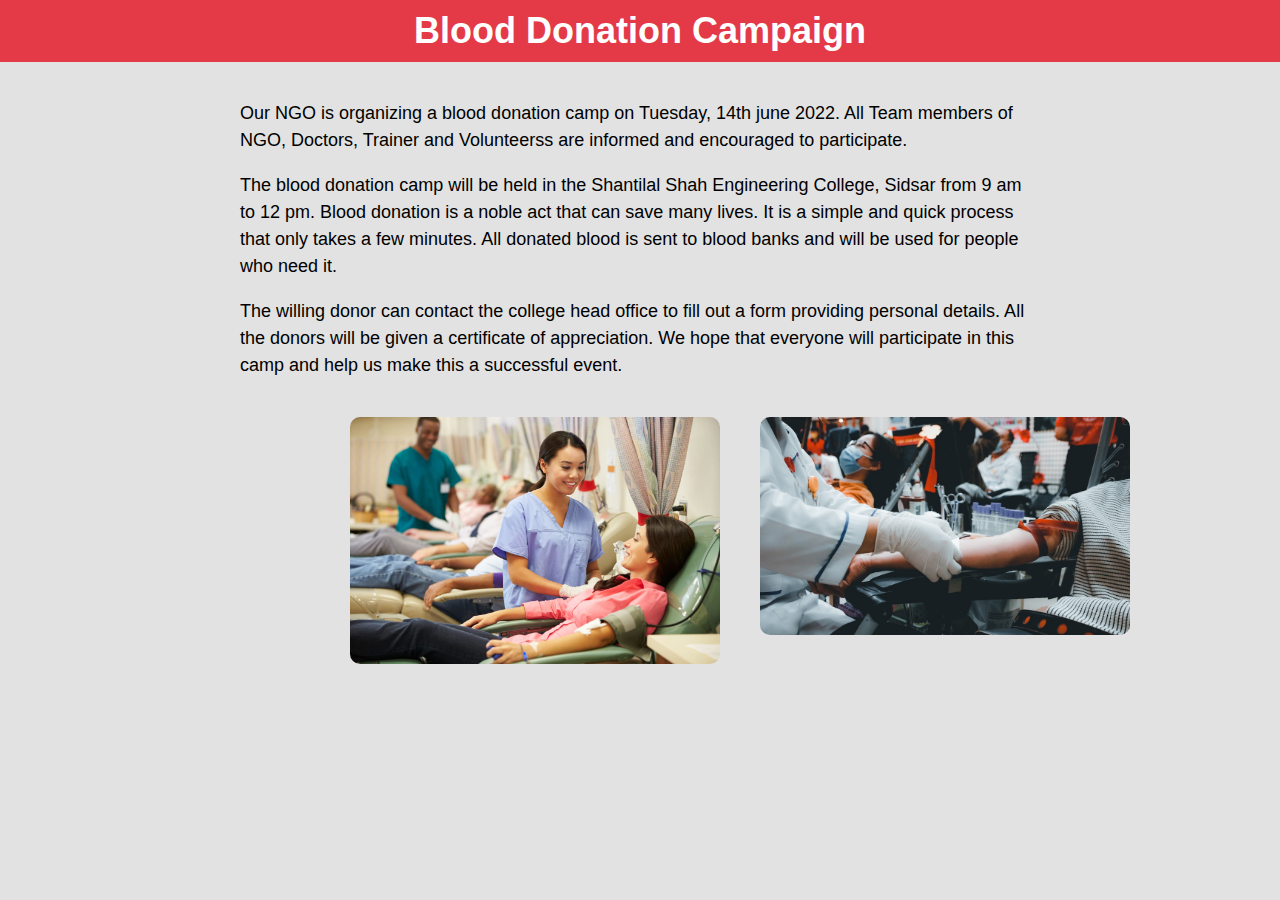
<file: user/blood.html>
<!DOCTYPE html>
<html>
  <head>
    <title>Blood Donation Campaign</title>
    <style>
      body {
        font-family: Arial, sans-serif;
        margin: 0;
        padding: 0;
        background-color: #e2e2e2;
      }

      header {
        background-color: #e43a47;
        color: #fff;
        padding: 10px;
        text-align: center;
      }

      h1 {
        margin: 0;
        font-size: 36px;
      }

      .container1 {
        max-width: 800px;
        margin: 0 auto;
        padding: 20px;
        
      }

      p {
        font-size: 18px;
        line-height: 1.5;
      }
      .gallery .galleryContainer {
    column-count: 4;
    column-gap: 40px;
    margin-left: 350px;
    width: 125%;
}

.gallery .galleryContainer .item {
    position: relative;
    margin-bottom: 20 px;
    overflow: hidden;
}

.gallery .galleryContainer img {
    width: 100%;
    display: block;
    transition: 0.4s;
    border-radius: 10px;
}



.gallery .galleryContainer .item:hover img {
    transform: scale(1.2);
}

     

    </style>
  </head>
  <body>
    <header>
      <h1>Blood Donation Campaign</h1>
    </header>

    <div class="container1">
      
      <p>
        Our NGO is organizing a blood donation camp on Tuesday, 14th june 2022.  All Team members of NGO, Doctors, Trainer and Volunteerss are informed and encouraged to participate.</p>
        <p>The blood donation camp will be held in the Shantilal Shah Engineering College, Sidsar from 9 am to 12 pm.  Blood donation is a noble act that can save many lives.  It is a simple and quick process that only takes a few minutes.  All donated blood is sent to blood banks and will be used for people who need it.</p>
        <p>  The willing donor can contact the college head office to fill out a form providing personal details.  All the donors will be given a certificate of appreciation.  We hope that everyone will participate in this camp and help us make this a successful event. </p>

    </div>
    <section class="gallery" id="gallerySection">
        <div class="container">

            <div class="galleryContainer">
                <div class="item">
                    <span class="title"></span>
                    <img src="images/d1.jpg" alt="">
                </div>
                <!-- .item-->


                <div class="item">
                    <span class="title"></span>
                    <img src="images/d2.jpg" alt="">
                </div>
              </div>  
        </div>
      </section>
    </body>
</html>
</file>
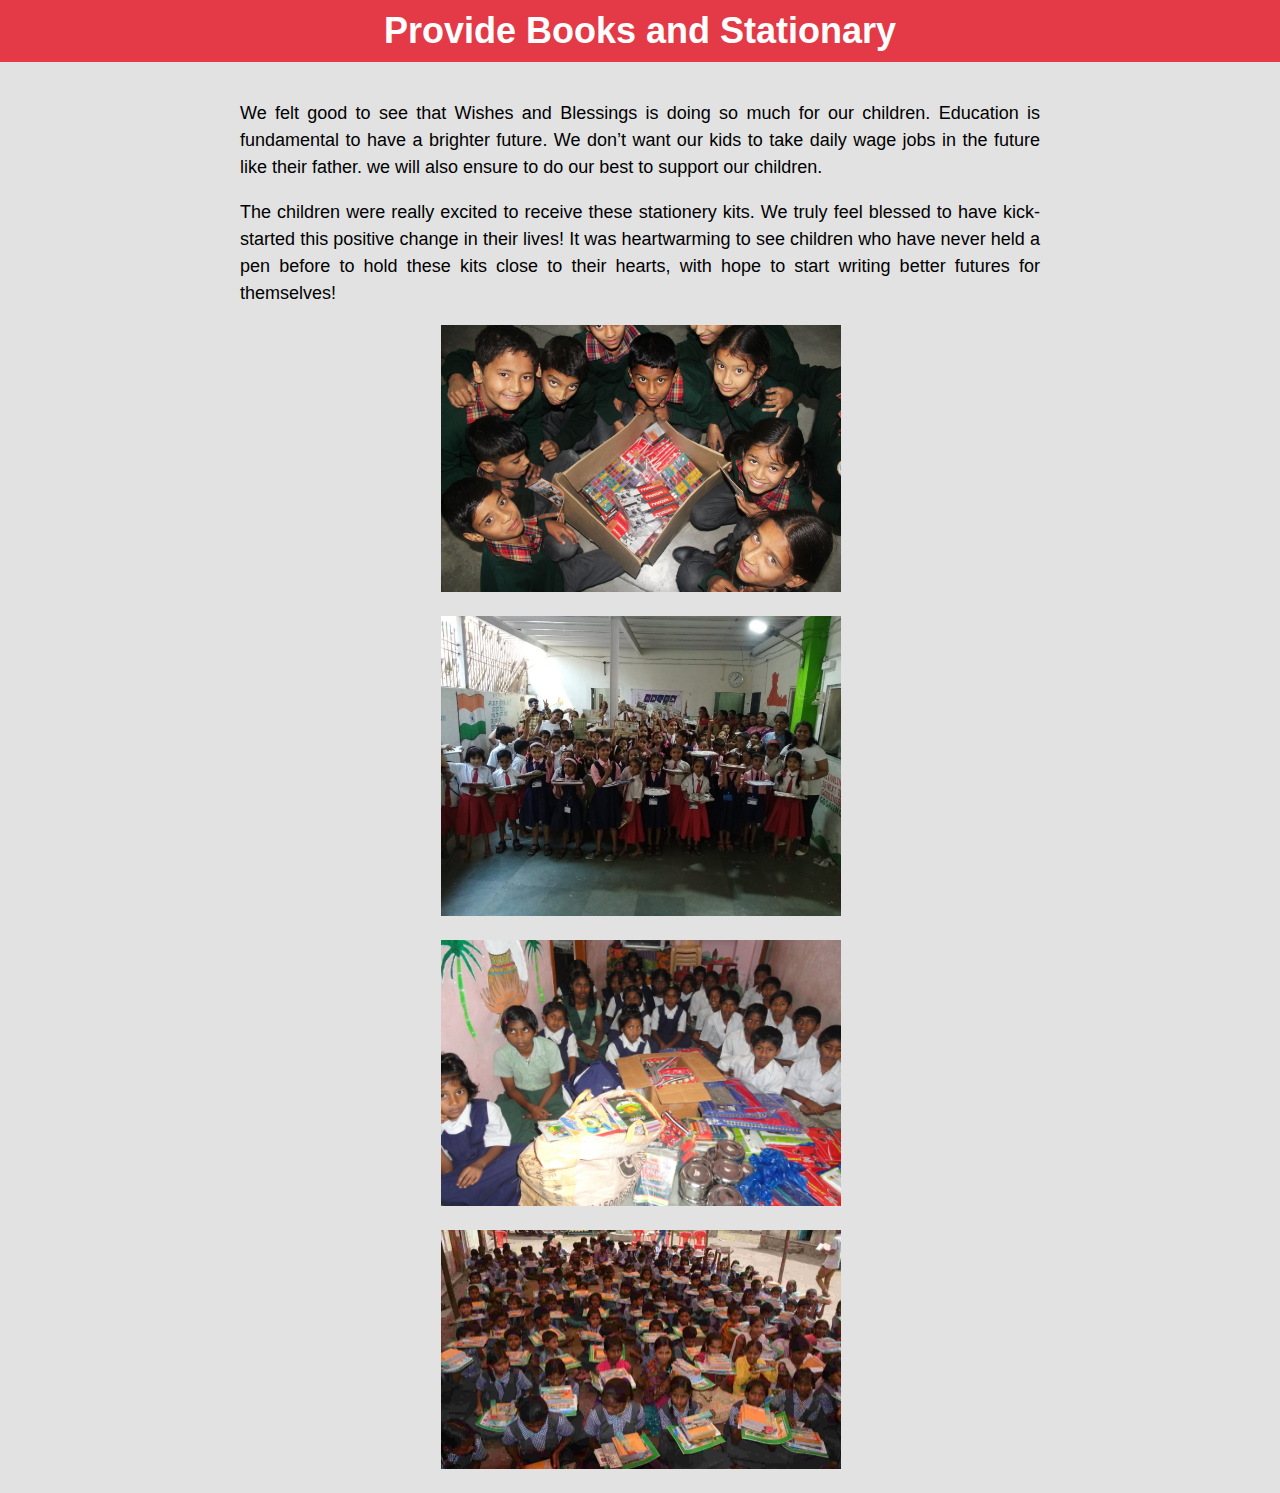
<file: user/books.html>
<!DOCTYPE html>
<html>
  <head>
    <title>Provide Books and Stationary</title>
    <style>
      body {
        font-family: Arial, sans-serif;
        margin: 0;
        padding: 0;
        background-color: #e2e2e2;
        
      }

      header {
        background-color: #e43a47;
        color: #fff;
        padding: 10px;
        text-align: center;
      }

      h1 {
        margin: 0;
        font-size: 36px;
      }

      .container {
        max-width: 800px;
        margin: 0 auto;
        padding: 20px;
        text-align: justify;
        
      }

      p {
        font-size: 18px;
        line-height: 1.5;
        
      }
    
      div.gallery {
        margin-left: 201px;
        float: left;
        width: 200px;
      }
      div.gallery img {
        width: 200%;
        margin-bottom: 20px;
        height: 200%;
      }
      
     </style>
  </head>
  <body>
    <header>
      <h1>Provide Books and Stationary</h1>
    </header>

    <div class="container">
      <p>
        We felt good to see that Wishes and Blessings is doing so much for our children. Education is fundamental to have a brighter future. We don’t want our kids to take daily wage jobs in the future like their father. we will also ensure to do our best to support our children.</p>

        <p>The children were really excited to receive these stationery kits. We truly feel blessed to have kick-started this positive change in their lives! It was heartwarming to see children who have never held a pen before to hold these kits close to their hearts, with hope to start writing better futures for themselves!</p>
    
    

    
    <div class="gallery">
        <a target="_blank" href="images/b1.jpg">
            <img src="images/b1.jpg" alt="">
        </a>
    </div>

    <div class="gallery">
        <a target="_blank" href="images/b4.jpg">
            <img src="images/b4.jpg" alt="">
        </a>
    </div>

    <div class="gallery">
        <a target="_blank" href="images/b3.jpg">
            <img src="images/b3.jpg" alt="">
        </a>
    </div>

    <div class="gallery">
        <a target="_blank" href="images/b2.jpg">
            <img src="images/b2.jpg" alt="">
        </a>
    </div>
  </div>
</body>
</html>
</file>
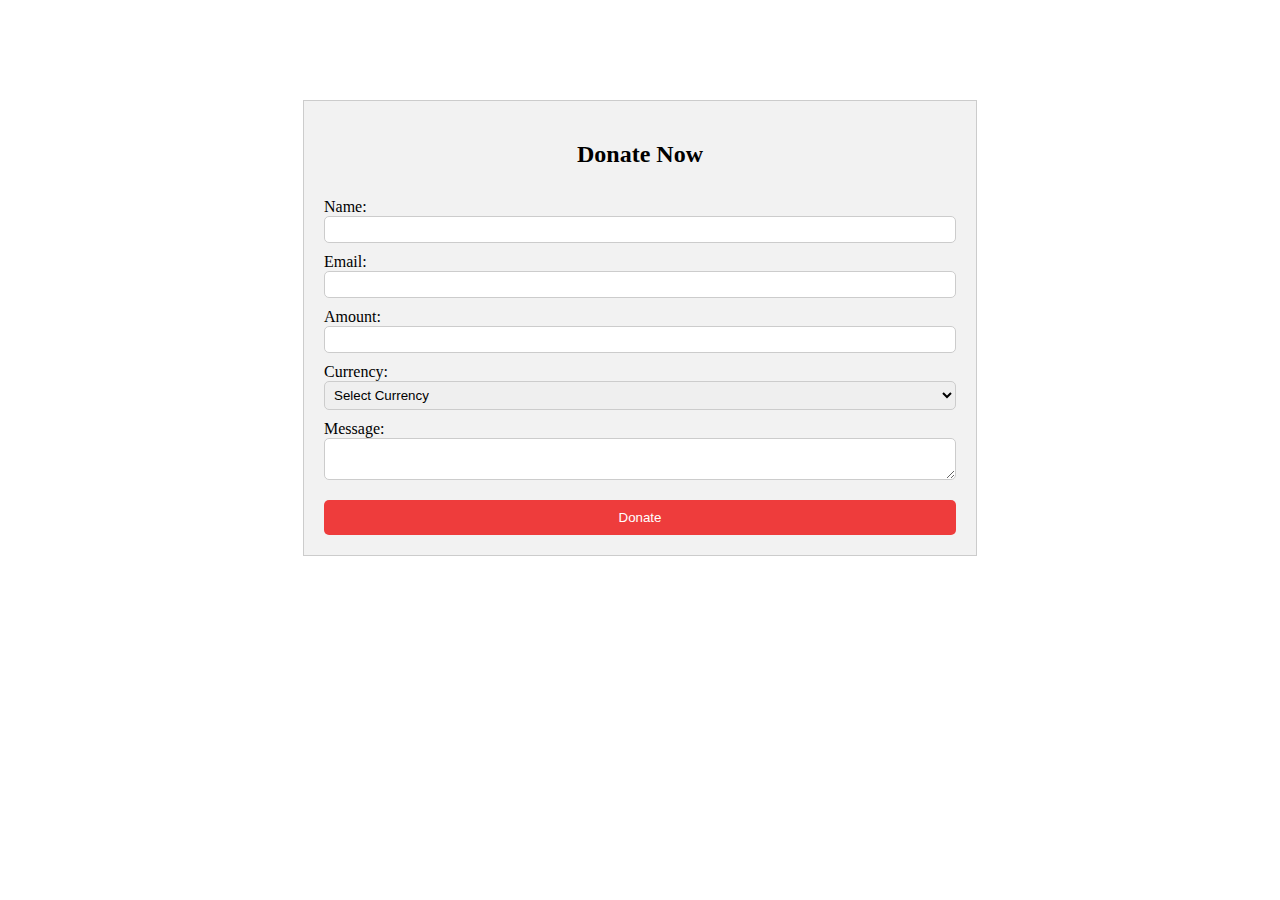
<file: user/donation.html>
<!DOCTYPE html>
<html>
<head>
	<title>Donate Now</title>
	<style>
		.container {
	width: 50%;
	margin: 0 auto;
	margin-top: 100px;
	padding: 20px;
	border: 1px solid #ccc;
	background-color: #f2f2f2;
}

h2 {
	text-align: center;
}

form {
	display: flex;
	flex-direction: column;
}

label {
	margin-top: 10px;
}
input[type="text"], input[type="email"], input[type="number"], select, textarea {
	padding: 5px;
	border-radius: 5px;
	border: 1px solid #ccc;
}

input[type="submit"] {
	background-color: #ee3c3c;
	color: white;
	padding: 10px;
	border: none;
	border-radius: 5px;
	cursor: pointer;
	margin-top: 20px;
}
	</style>
</head>
<body>
	<div class="container">
		<form method="post" action="donate.php">
			<h2>Donate Now</h2>
			<label for="name">Name:</label>
			<input type="text" id="name" name="name" required>
			<label for="email">Email:</label>
			<input type="email" id="email" name="email" required>
			<label for="amount">Amount:</label>
			<input type="number" id="amount" name="amount" min="1" required>
			<label for="currency">Currency:</label>
			<select id="currency" name="currency" required>
				<option value="">Select Currency</option>
				<option value="Rupees">Rupees</option>
				<option value="EUR">Dollar</option>
                </select>
			<label for="message">Message:</label>
			<textarea id="message" name="message"></textarea>
			<input type="submit" value="Donate">
		</form>
	</div>
</body>
</html>
</file>
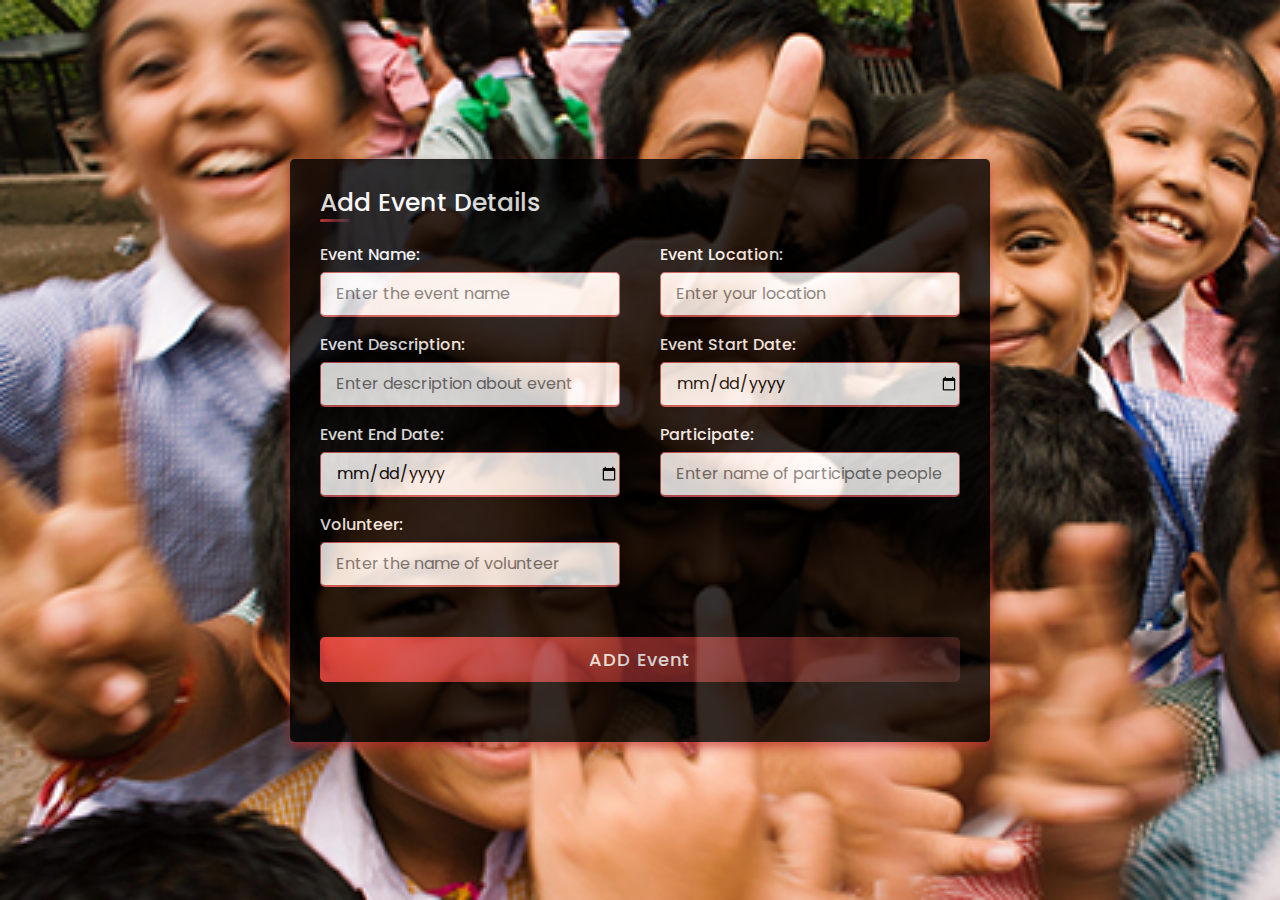
<file: user/event.html>
<html>

<head>
    <title>Event page</title>
    <link rel="stylesheet" href="css/re.css">
     <meta name="viewport" content="width=device-width, initial-scale=1.0">
</head>

<body background="images/background.png">
<div class="container">
        <div class="title"> Add Event Details</div>
        <div class="content">
        <form class=r1 action="event.php" method="POST">
            <div class="user-details">
        	<div class="input-box">
                <span class="details">Event Name:</span>
                <input type="text" size="90px"placeholder="Enter the event name" name="ename" >
            </div>
            <div class="input-box">
                <span class="details">Event Location:</span>
                <input type="text" size="90px" placeholder="Enter your location" name="elocation">
            </div>
            <div class="input-box">
                <span class="details">Event Description:</span> 
                <input type="text" size="90px" maxlength="100px"placeholder="Enter description about event"name="ediscription"> 
            </div>
            <div class="input-box">
                    <span class="details">Event Start Date:</span>
                    <input type="date" placeholder="Start Date" name="sdate">
            </div>
            <div class="input-box">
                <span class="details">Event End Date:</span> 
                <input type="date" placeholder="End Date" name="edate"> 
            </div>
            <div class="input-box">
                    <span class="details">Participate:</span>
                    <input type="text" size="90px" placeholder="Enter name of participate people" name="eparticipate"> 
            </div>
            <div class="input-box">
                <span class="details">Volunteer:</span> 
                <input type="text" size="90px"placeholder="Enter the name of volunteer" name="evolunteer">
                </div>
                </div>
                <div class="button">
                    <input type="submit" value="ADD Event">
                  </div>
    </form>
    </div>
</div>
</body>

</html>
</file>
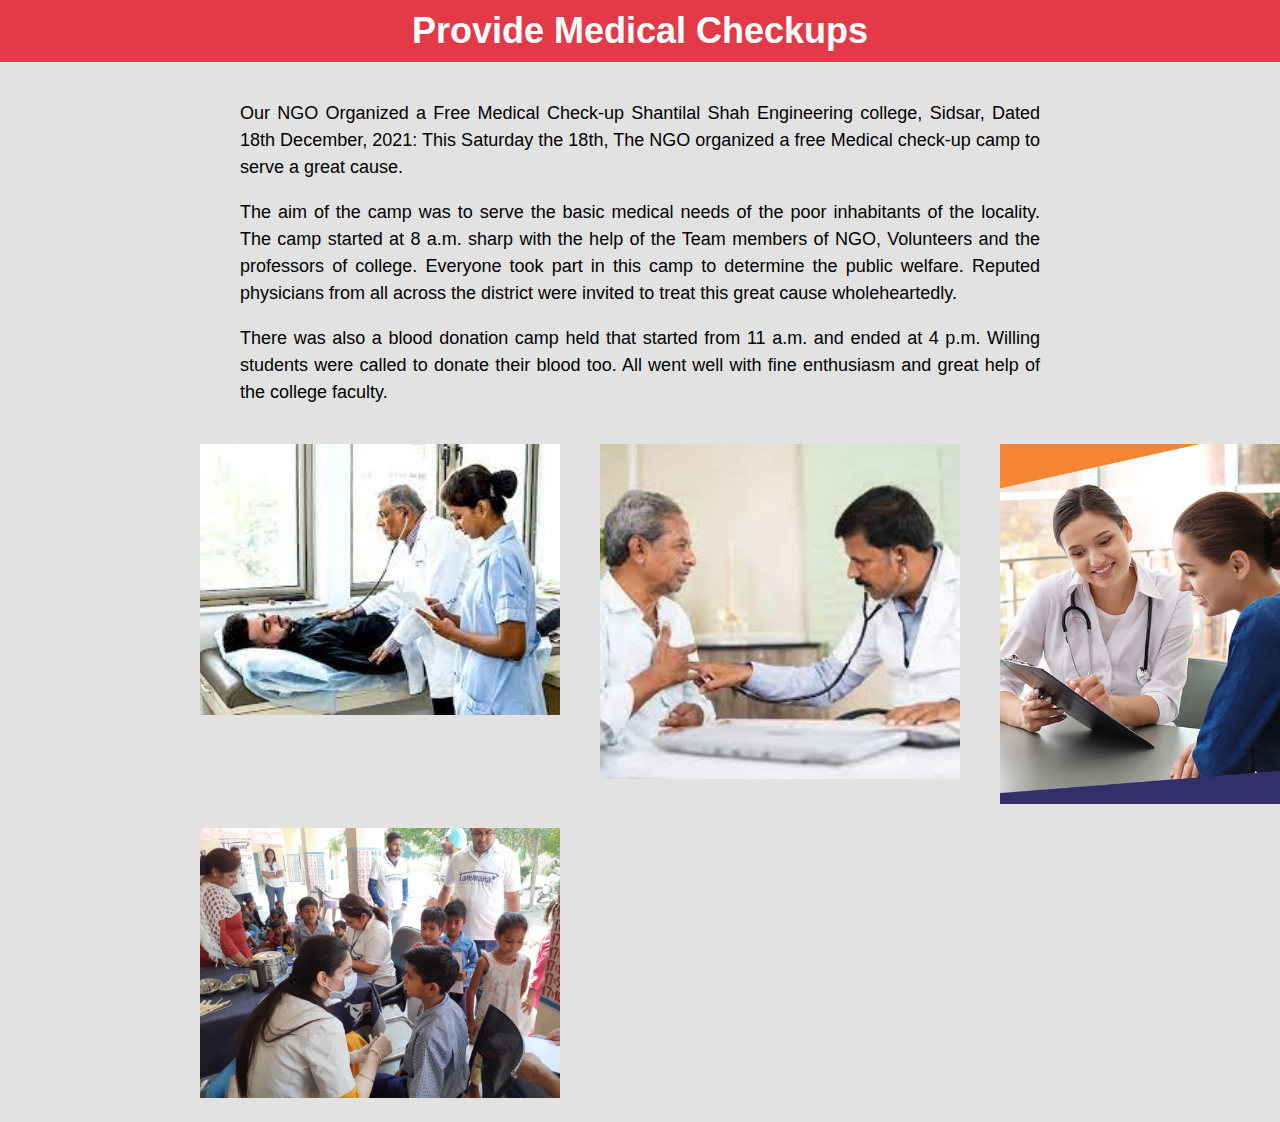
<file: user/medical.html>
<!DOCTYPE html>
<html>
  <head>
    <title>Provide Medical Checkups</title>
    <style>
      body {
        font-family: Arial, sans-serif;
        margin: 0;
        padding: 0;
        background-color: #e2e2e2;
        
      }

      header {
        background-color: #e43a47;
        color: #fff;
        padding: 10px;
        text-align: center;
      }

      h1 {
        margin: 0;
        font-size: 36px;
      }

      .container {
        max-width: 800px;
        margin: 0 auto;
        padding: 20px;
        text-align: justify;
        
      }

      p {
        font-size: 18px;
        line-height: 1.5;
        
      }

      div.gallery {
        margin-left: 200px;
        float: left;
        width: 200px;
      }
      div.gallery img {
        width: 180%;
        margin-bottom: 20px;
        height: 200%;
      }
      

    </style>
  </head>
  <body>
    <header>
      <h1>Provide Medical Checkups</h1>
    </header>

    <div class="container">
      <p>
        Our NGO Organized a Free Medical Check-up Shantilal Shah Engineering college, Sidsar, Dated 18th December, 2021: This Saturday the 18th, The NGO organized a free Medical check-up camp to serve a great cause.</p>
        <p>The aim of the camp was to serve the basic medical needs of the poor inhabitants of the locality.  The camp started at 8 a.m.  sharp with the help of the Team members of NGO, Volunteers and the professors of college.  Everyone took part in this camp to determine the public welfare.  Reputed physicians from all across the district were invited to treat this great cause wholeheartedly.</p>
        <p>There was also a blood donation camp held that started from 11 a.m.  and ended at 4 p.m.  Willing students were called to donate their blood too.  All went well with fine enthusiasm and great help of the college faculty.
      </p>
    </div>

    <div class="gallery">
      <a target="_blank" href="images/m1.jpg">
          <img src="images/m1.jpg" alt="" width="600" height="400">
      </a>
  </div>

  <div class="gallery">
      <a target="_blank" href="images/m2.jpg">
          <img src="images/m2.jpg" alt="" width="600" height="400">
      </a>
  </div>

  <div class="gallery">
      <a target="_blank" href="images/m3.jpg">
          <img src="images/m3.jpg" alt="" width="600" height="400">
      </a>
  </div>

  <div class="gallery">
      <a target="_blank" href="images/9e254848-c20c-476e-949b-b9aca71283bb.jpg">
          <img src="images/9e254848-c20c-476e-949b-b9aca71283bb.jpg" alt="" width="600" height="400">
      </a>
  </div>
    
  </body>
</html>
</file>
<file: user/css/re.css>
@import url('https://fonts.googleapis.com/css2?family=Poppins:wght@200;300;400;500;600;700&display=swap');
*{
  margin: 0;
  padding: 0;
  box-sizing: border-box;
  font-family: 'Poppins',sans-serif;
}
body{
  height: 100vh;
  display: flex;
  justify-content: center;
  align-items: center;
  padding: 10px;
  background-image: url(4.jpg);
  background-size: cover ;
  color: #fff;
}
.container{
  max-width: 700px;
  width: 100%;
  background-color: black;
  opacity: 0.80;
  padding: 25px 30px;
  border-radius: 5px;
  box-shadow: 0 5px 10px rgba(194, 47, 47, 0.804);
}
.container .title{
  font-size: 25px;
  font-weight: 500;
  position: relative;
}
.container .title::before{
  content: "";
  position: absolute;
  left: 0;
  bottom: 0;
  height: 3px;
  width: 30px;
  border-radius: 5px;
  background: linear-gradient(135deg, #d93c3c, #130c15);
}
.content form .user-details{
  display: flex;
  flex-wrap: wrap;
  justify-content: space-between;
  margin: 20px 0 12px 0;
}
form .user-details .input-box{
  margin-bottom: 15px;
  width: calc(100% / 2 - 20px);
}
form .input-box span.details{
  display: block;
  font-weight: 500;
  margin-bottom: 5px;
}
.user-details .input-box input{
  height: 45px;
  width: 100%;
  outline: none;
  font-size: 16px;
  border-radius: 5px;
  padding-left: 15px;
  border: 1px solid #ccc;
  border-bottom-width: 2px;
  transition: all 0.3s ease;
}
.user-details .input-box input:focus,
.user-details .input-box input:valid{
  border-color: #cf5555;
}
 form .gender-details .gender-title{
  font-size: 20px;
  font-weight: 500;
 }
 form .category{
   display: flex;
   width: 80%;
   margin: 14px 0 ;
   justify-content: space-between;
 }
 form .category label{
   display: flex;
   align-items: center;
   cursor: pointer;
 }
 form .category label .dot{
  height: 18px;
  width: 18px;
  border-radius: 50%;
  margin-right: 10px;
  background: #d9d9d9;
  border: 5px solid transparent;
  transition: all 0.3s ease;
}
 #dot-1:checked ~ .category label .one,
 #dot-2:checked ~ .category label .two,
 #dot-3:checked ~ .category label .three{
   background: #e9424d;
   border-color: #d9d9d9;
 }
 select{
    height: 45px;
  width: 100%;
  outline: none;
  font-size: 16px;
  border-radius: 5px;
  padding-left: 15px;
  border: 1px solid #ccc;
  border-bottom-width: 2px;
  transition: all 0.3s ease;
 }
 form input[type="radio"]{
   display: none;
 }
 form .button{
   height: 45px;
   margin: 35px 0
 }
 form .button input{
   height: 100%;
   width: 100%;
   border-radius: 5px;
   border: none;
   color: #fff;
   font-size: 18px;
   font-weight: 500;
   letter-spacing: 1px;
   cursor: pointer;
   transition: all 0.3s ease;
   background: linear-gradient(135deg, #ef4242, #281516);
 }
 form .button input:hover{
  /* transform: scale(0.99); */
  background: linear-gradient(-135deg, #e11548, #e11548);
  }
 @media(max-width: 584px){
 .container{
  max-width: 100%;
}
form .user-details .input-box{
    margin-bottom: 15px;
    width: 100%;
  }
  form .category{
    width: 100%;
  }
  .content form .user-details{
    max-height: 300px;
    overflow-y: scroll;
  }
  .user-details::-webkit-scrollbar{
    width: 5px;
  }
  }
  @media(max-width: 459px){
  .container .content .category{
    flex-direction: column;
  }
}
</file>
